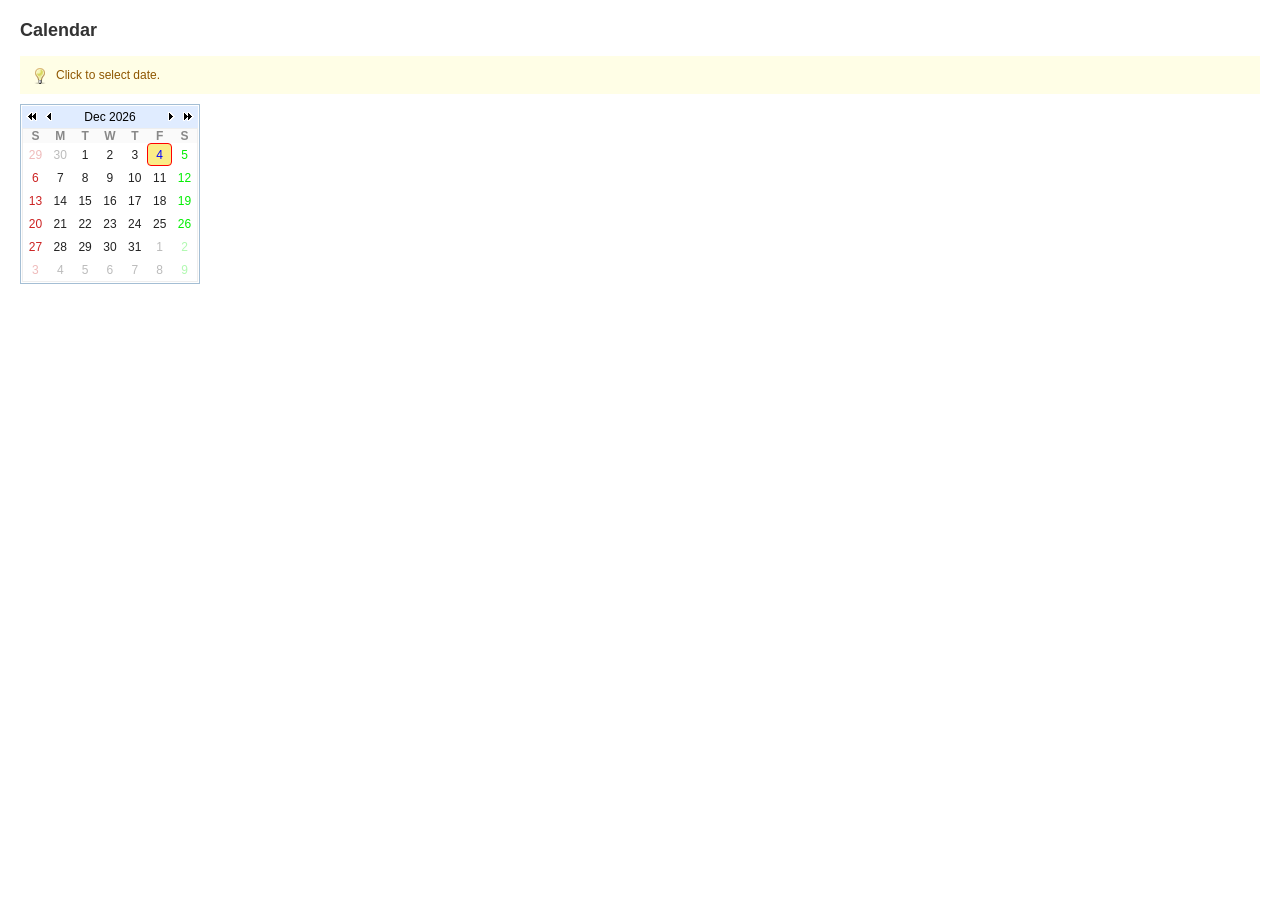
<file: WebRoot/jquery easyui/demo/calendar.html>
<!DOCTYPE html>
<html>
<head>
	<meta http-equiv="Content-Type" content="text/html; charset=UTF-8">
	<title>Calendar - jQuery EasyUI Demo</title>
	<link rel="stylesheet" type="text/css" href="../themes/default/easyui.css">
	<link rel="stylesheet" type="text/css" href="../themes/icon.css">
	<link rel="stylesheet" type="text/css" href="demo.css">
	<script type="text/javascript" src="../jquery-1.8.0.min.js"></script>
	<script type="text/javascript" src="../jquery.easyui.min.js"></script>
</head>
<body>
	<h2>Calendar</h2>
	<div class="demo-info" style="margin-bottom:10px">
		<div class="demo-tip icon-tip"></div>
		<div>Click to select date.</div>
	</div>
	
	<div class="easyui-calendar" style="width:180px;height:180px;"></div>
</body>
</html>
</file>
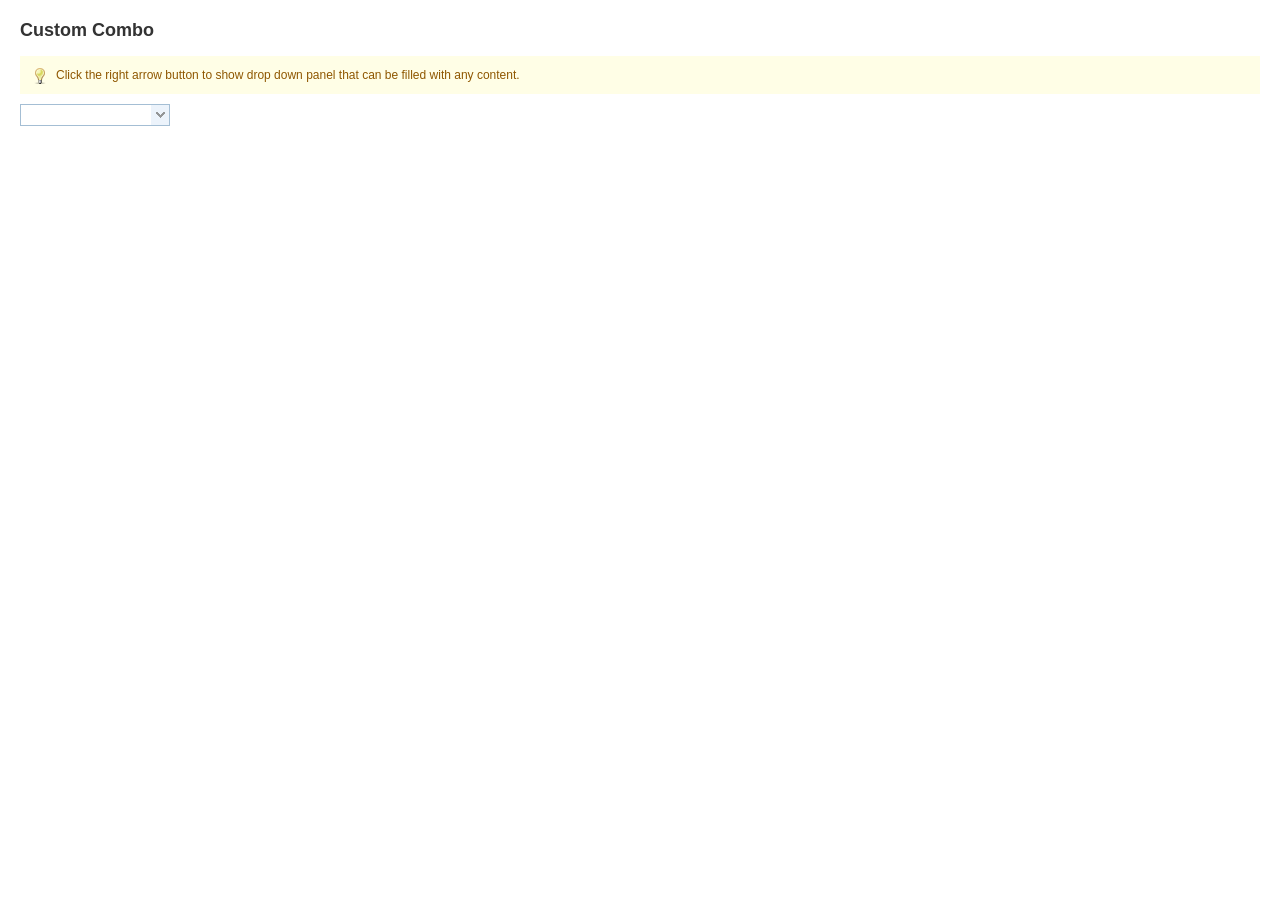
<file: WebRoot/jquery easyui/demo/combo.html>
<!DOCTYPE html>
<html>
<head>
	<meta http-equiv="Content-Type" content="text/html; charset=UTF-8">
	<title>Combo - jQuery EasyUI Demo</title>
	<link rel="stylesheet" type="text/css" href="../themes/default/easyui.css">
	<link rel="stylesheet" type="text/css" href="../themes/icon.css">
	<link rel="stylesheet" type="text/css" href="demo.css">
	<script type="text/javascript" src="../jquery-1.8.0.min.js"></script>
	<script type="text/javascript" src="../jquery.easyui.min.js"></script>
	<script>
		$(function(){
			$('#cc').combo({
				required:true,
				editable:false
			});
			$('#sp').appendTo($('#cc').combo('panel'));
			$('#sp input').click(function(){
				var v = $(this).val();
				var s = $(this).next('span').text();
				$('#cc').combo('setValue', v).combo('setText', s).combo('hidePanel');
			});
		});
	</script>
</head>
<body>
	<h2>Custom Combo</h2>
	<div class="demo-info" style="margin-bottom:10px">
		<div class="demo-tip icon-tip"></div>
		<div>Click the right arrow button to show drop down panel that can be filled with any content.</div>
	</div>
	
	<select id="cc"></select>
	<div id="sp">
		<div style="color:#99BBE8;background:#fafafa;padding:5px;">Select a language</div>
		<input type="radio" name="lang" value="01"><span>Java</span><br/>
		<input type="radio" name="lang" value="02"><span>C#</span><br/>
		<input type="radio" name="lang" value="03"><span>Ruby</span><br/>
		<input type="radio" name="lang" value="04"><span>Basic</span><br/>
		<input type="radio" name="lang" value="05"><span>Fortran</span>
	</div>
</body>
</html>
</file>
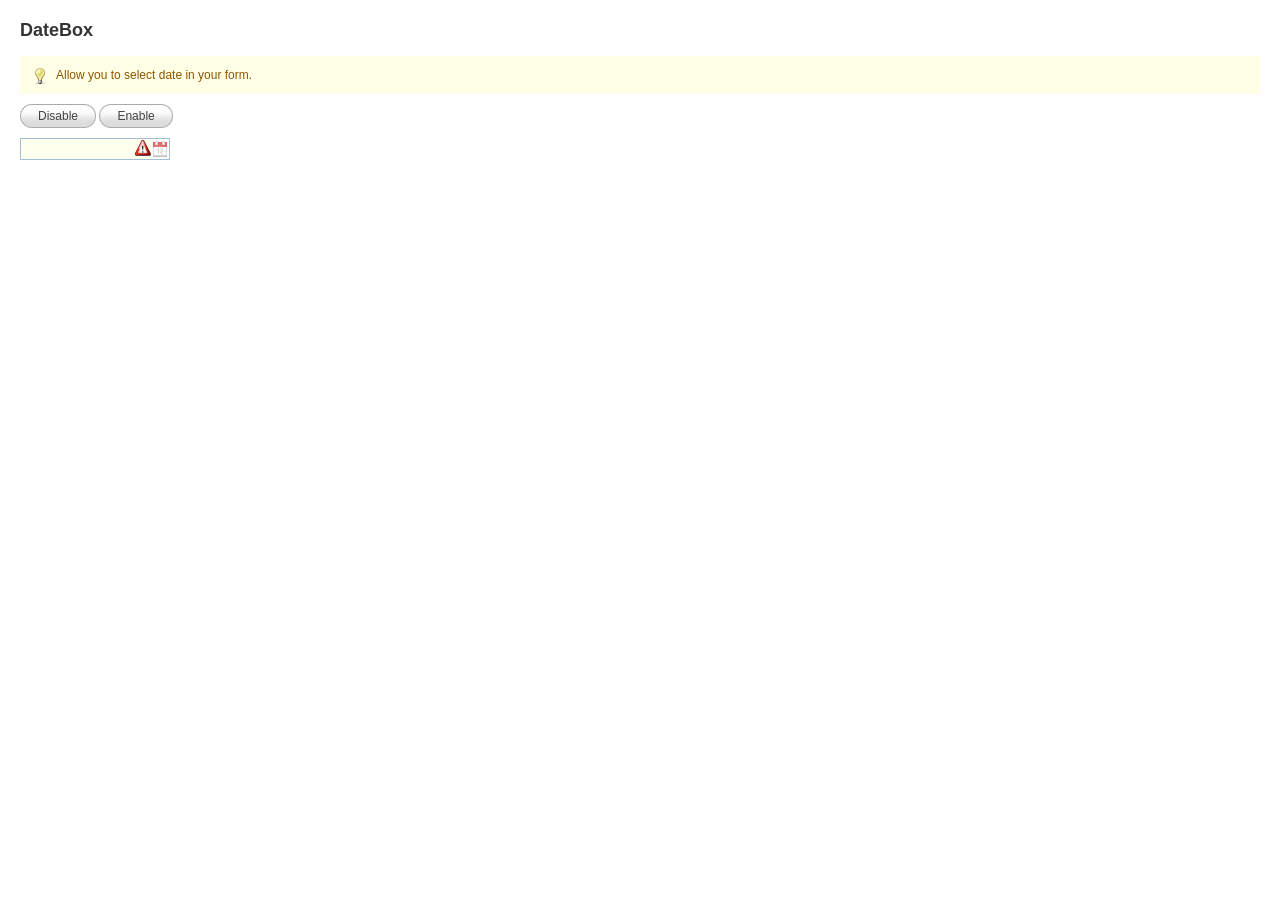
<file: WebRoot/jquery easyui/demo/datebox.html>
<!DOCTYPE html>
<html>
<head>
	<meta http-equiv="Content-Type" content="text/html; charset=UTF-8">
	<title>DateBox - jQuery EasyUI Demo</title>
	<link rel="stylesheet" type="text/css" href="../themes/default/easyui.css">
	<link rel="stylesheet" type="text/css" href="../themes/icon.css">
	<link rel="stylesheet" type="text/css" href="demo.css">
	<script type="text/javascript" src="../jquery-1.8.0.min.js"></script>
	<script type="text/javascript" src="../jquery.easyui.min.js"></script>
	<script>
		function disable(){
			$('#dd').datebox('disable');
		}
		function enable(){
			$('#dd').datebox('enable');
		}
	</script>
</head>
<body>
	<h2>DateBox</h2>
	<div class="demo-info">
		<div class="demo-tip icon-tip"></div>
		<div>Allow you to select date in your form.</div>
	</div>
	
	<div style="margin:10px 0;">
		<a href="#" class="easyui-linkbutton" onclick="disable()">Disable</a>
		<a href="#" class="easyui-linkbutton" onclick="enable()">Enable</a>
	</div>
	<input id="dd" class="easyui-datebox" required="required"></input>
</body>
</html>
</file>
<file: WebRoot/jquery easyui/themes/default/easyui.css>
.accordion{
	background:#fff;
	overflow:hidden;
}
.accordion .accordion-header{
	background:#E0ECFF;
	border-top-width:0;
	cursor:pointer;
}
.accordion .accordion-header .panel-title{
	font-weight:normal;
}
.accordion .accordion-header-selected .panel-title{
	font-weight:bold;
}
.accordion-noborder .accordion-header{
	border-width:0 0 1px;
}
.accordion-noborder .accordion-body{
	border-width:0px;
}
.accordion-collapse{
	background:url('images/accordion_collapse.png') no-repeat;
}
.accordion-expand{
	background:url('images/accordion_expand.png') no-repeat;
}
.calendar{
	background:#fff;
	border:1px solid #A4BED4;
	padding:1px;
	overflow:hidden;
}
.calendar-noborder{
	border:0px;
}
.calendar-header{
	position:relative;
	background:#E0ECFF;
	font-size:12px;
	height:22px;
}
.calendar-title{
	text-align:center;
	height:22px;
}
.calendar-title span{
	position:relative;
	top:2px;
	line-height:12px;
	display:inline-block;
	padding:3px;
	cursor:pointer;
	-moz-border-radius:4px;
	-webkit-border-radius:4px;
	border-radius:4px;
}
.calendar-prevmonth,.calendar-nextmonth,.calendar-prevyear,.calendar-nextyear{
	position:absolute;
	top:4px;
	width:14px;
	height:14px;
	line-height:12px;
	cursor:pointer;
	font-size:1px;
	-moz-border-radius:4px;
	-webkit-border-radius:4px;
	border-radius:4px;
}
.calendar-prevmonth{
	left:20px;
	background:url('images/calendar_prevmonth.gif') no-repeat 3px 2px;
}
.calendar-nextmonth{
	right:20px;
	background:url('images/calendar_nextmonth.gif') no-repeat 3px 2px;
}
.calendar-prevyear{
	left:3px;
	background:url('images/calendar_prevyear.gif') no-repeat 1px 2px;
}
.calendar-nextyear{
	right:3px;
	background:url('images/calendar_nextyear.gif') no-repeat 1px 2px;
}
.calendar-body{
	font-size:12px;
	position:relative;
}
.calendar-body table{
	width:100%;
	height:100%;
	border:1px solid #eee;
	font-size:12px;
}
.calendar-body th,.calendar-body td{
	text-align:center;
}
.calendar-body th{
	background:#fafafa;
	color:#888;
}
.calendar-day{
	color:#222;
	cursor:pointer;
	border:1px solid #fff;
	-moz-border-radius:4px;
	-webkit-border-radius:4px;
	border-radius:4px;
}
.calendar-sunday{
	color:#CC2222;
}
.calendar-saturday{
	color:#00ee00;
}
.calendar-today{
	color:#0000ff;
}
.calendar-other-month{
	opacity:0.3;
	filter:alpha(opacity=30);
}
.calendar-hover{
	border:1px solid red;
}
.calendar-selected{
	background:#FBEC88;
	border:1px solid red;
}
.calendar-nav-hover{
	background-color:#FBEC88;
}


.calendar-menu{
	position:absolute;
	top:0px;
	left:0px;
	width:180px;
	height:150px;
	padding:5px;
	font-size:12px;
	background:#fafafa;
	opacity:0.8;
	filter:alpha(opacity=80);
	display:none;
	overflow:hidden;
}
.calendar-menu-year-inner{
	text-align:center;
	padding-bottom:5px;
}
.calendar-menu-year{
	width:40px;
	text-align:center;
	border:1px solid #ccc;
	padding:2px;
	font-weight:bold;
}
.calendar-menu-prev,.calendar-menu-next{
	display:inline-block;
	width:21px;
	height:21px;
	vertical-align:top;
	cursor:pointer;
}
.calendar-menu-prev{
	margin-right:10px;
	background:url('images/calendar_prevyear.gif') no-repeat 5px 6px;
}	
.calendar-menu-next{
	margin-left:10px;
	background:url('images/calendar_nextyear.gif') no-repeat 5px 6px;
}
.calendar-menu-hover{
	background-color:#FBEC88;
}
.calendar-menu-month-inner table{
	width:100%;
	height:100%;
}
.calendar-menu-month{
	text-align:center;
	cursor:pointer;
	border:1px solid #fafafa;
	font-weight:bold;
	color:#666;
	-moz-border-radius:4px;
	-webkit-border-radius:4px;
	border-radius:4px;
}
.combo{
	display:inline-block;
	white-space:nowrap;
	font-size:12px;
	margin:0;
	padding:0;
	border:1px solid #A4BED4;
	background:#fff;
}
.combo-text{
	font-size:12px;
	border:0px;
	line-height:20px;
	height:20px;
	padding:0px;
	*height:18px;
	*line-height:18px;
	_height:18px;
	_line-height:18px;
}
.combo-arrow{
	background:#E0ECF9 url('images/combo_arrow.gif') no-repeat 3px 4px;
	width:18px;
	height:20px;
	overflow:hidden;
	display:inline-block;
	vertical-align:top;
	cursor:pointer;
	opacity:0.6;
	filter:alpha(opacity=60);
}
.combo-arrow-hover{
	opacity:1.0;
	filter:alpha(opacity=100);
}
.combo-panel{
	background:#fff;
	overflow:auto;
}
.combobox-item{
	padding:2px;
	font-size:12px;
	padding:3px;
	padding-right:0px;
}
.combobox-item-hover{
	background:#fafafa;
}
.combobox-item-selected{
	background:#FBEC88;
}.datagrid .panel-body{
	overflow:hidden;
}
.datagrid-wrap{
	position:relative;
}
.datagrid-view{
	position:relative;
	overflow:hidden;
}
.datagrid-view1{
	position:absolute;
	overflow:hidden;
	left:0px;
	top:0px;
}
.datagrid-view2{
	position:absolute;
	overflow:hidden;
	left:210px;
	top:0px;
}
.datagrid-mask{
	position:absolute;
	left:0;
	top:0;
	width:100%;
	height:100%;
	background:#ccc;
	opacity:0.3;
	filter:alpha(opacity=30);
	display:none;
}
.datagrid-mask-msg{
	position:absolute;
	top:50%;
	margin-top:-20px;
	width:auto;
	height:16px;
	padding:12px 5px 10px 30px;
	background:#fff url('images/pagination_loading.gif') no-repeat scroll 5px 10px;
	border:2px solid #6593CF;
	color:#222;
	display:none;
}
.datagrid-sort-desc .datagrid-sort-icon{
	padding:2px 13px 3px 0px;
	background:url('images/datagrid_sort_desc.gif') no-repeat center center;
}
.datagrid-sort-asc .datagrid-sort-icon{
	padding:2px 13px 3px 0px;
	background:url('images/datagrid_sort_asc.gif') no-repeat center center;
}
.datagrid-toolbar{
	height:28px;
	background:#efefef;
	padding:1px 2px;
	border-bottom:1px solid #ccc;
}
.datagrid-btn-separator{
	float:left;
	height:24px;
	border-left:1px solid #ccc;
	border-right:1px solid #fff;
	margin:2px 1px;
}
.datagrid-pager{
	background:#efefef;
	border-top:1px solid #ccc;
	position:relative;
}
.datagrid-pager-top{
	border-top:0;
	border-bottom:1px solid #ccc;
}

.datagrid-header{
	overflow:hidden;
	background:#fafafa url('images/datagrid_header_bg.gif') repeat-x left bottom;
	border-bottom:1px solid #ccc;
	cursor:default;
}
.datagrid-header-inner{
	float:left;
	width:10000px;
}
.datagrid-header-row{
	height:25px;
}
.datagrid-header td{
	border-right:1px dotted #ccc;
	font-size:12px;
	font-weight:normal;
	background:#fafafa url('images/datagrid_header_bg.gif') repeat-x left bottom;
	border-bottom:1px dotted #ccc;
	border-top:1px dotted #fff;
}
.datagrid-header td.datagrid-header-over{
	background:#EBF3FD;
}
.datagrid-header .datagrid-cell{
	margin:0;
	padding:3px 4px;
	white-space:nowrap;
	word-wrap:normal;
	overflow:hidden;
	text-align:center;
}
.datagrid-header .datagrid-cell-group{
	margin:0;
	padding:4px 2px 4px 4px;
	white-space:nowrap;
	word-wrap:normal;
	overflow:hidden;
	text-align:center;
}
.datagrid-header-rownumber{
	width:25px;
	text-align:center;
	margin:0px;
	padding:3px 0px;
}
.datagrid-td-rownumber{
	background:#fafafa url('images/datagrid_header_bg.gif') repeat-x left bottom;
}
.datagrid-cell-rownumber{
	width:25px;
	text-align:center;
	margin:0px;
	padding:3px 0px;
	color:#000;
}
.datagrid-body{
	margin:0;
	padding:0;
	overflow:auto;
	zoom:1;
}
.datagrid-view1 .datagrid-body-inner{
	padding-bottom:20px;
}
.datagrid-view1 .datagrid-body{
	overflow:hidden;
}
.datagrid-footer{
	overflow:hidden;
}
.datagrid-footer-inner{
	border-top:1px solid #ccc;
	width:10000px;
	float:left;
}
.datagrid-body td,.datagrid-footer td{
	font-size:12px;
	border-right:1px dotted #ccc;
	border-bottom:1px dotted #ccc;
	overflow:hidden;
	padding:0;
	margin:0;
}
.datagrid-body .datagrid-cell,.datagrid-footer .datagrid-cell{
	overflow:hidden;
	margin:0;
	padding:0px 4px;
	white-space:nowrap;
	word-wrap:normal;
	height:18px;
	line-height:18px;
}
.datagrid-row-editing .datagrid-cell{
	height:auto;
}
.datagrid-header-check,.datagrid-cell-check{
	padding:0;
	width:27px;
	height:18px;
	font-size:1px;
	text-align:center;
	overflow:hidden;
}
.datagrid-header-check input,.datagrid-cell-check input{
	margin:0;
	padding:0;
	width:15px;
	height:18px;
}
.datagrid-row{
	height:25px;
}
.datagrid-row-collapse{
	background:url('images/datagrid_row_collapse.gif') no-repeat center center;
}
.datagrid-row-expand{
	background:url('images/datagrid_row_expand.gif') no-repeat center center;
}
.datagrid-row-alt{
	background:#EEEEFF;
}
.datagrid-row-over{
	background:#D0E5F5;
	cursor:default;
}
.datagrid-row-selected{
	background:#FBEC88;
}
.datagrid-resize-proxy{
	position:absolute;
	width:1px;
	top:0;
	height:10000px;
	background:red;
	cursor:e-resize;
	display:none;
}
.datagrid-body .datagrid-editable{
	padding:0;
}
.datagrid-body .datagrid-editable table{
	width:100%;
	height:100%;
}
.datagrid-body .datagrid-editable td{
	border:0;
	padding:0;
}
.datagrid-body .datagrid-editable .datagrid-editable-input{
	width:100%;
	font-size:12px;
	border:1px solid #A4BED4;
	padding:3px 2px;
}
.datebox .combo-arrow{
	background:url('images/datebox_arrow.png') no-repeat center center;
}
.datebox-calendar-inner{
	height:180px;
}
.datebox-button{
	height:18px;
	padding:2px 5px;
	font-size:12px;
	background-color:#fafafa;
	text-align:center;
}
.datebox-current,.datebox-close{
	float:left;
	color:#888;
	text-decoration:none;
	font-weight:bold;
}
.datebox-close{
	float:right;
}
.datebox-ok{
	color:#888;
	text-decoration:none;
	font-weight:bold;
}
.datebox-button-hover{
	color:#A4BED4;
}
.dialog-content{
	overflow:auto;
}
.dialog-toolbar{
	background:#fafafa;
	padding:2px 5px;
	border-bottom:1px solid #eee;
}
.dialog-tool-separator{
	float:left;
	height:24px;
	border-left:1px solid #ccc;
	border-right:1px solid #fff;
	margin:2px 1px;
}
.dialog-button{
	border-top:1px solid #eee;
	background:#fafafa;
	padding:5px 5px;
	text-align:right;
}
.dialog-button .l-btn{
	margin-left:5px;
}.layout{
	position:relative;
	overflow:hidden;
	margin:0;
	padding:0;
	z-index:0;
}
.layout-panel{
	position:absolute;
	overflow:hidden;
}
.layout-panel-east,.layout-panel-west{
	z-index:2;
}
.layout-panel-north,.layout-panel-south{
	z-index:3;
}
.layout-button-up{
	background:url('images/layout_arrows.png') no-repeat -16px -16px;
}
.layout-button-down{
	background:url('images/layout_arrows.png') no-repeat -16px 0;
}
.layout-button-left{
	background:url('images/layout_arrows.png') no-repeat 0 0;
}
.layout-button-right{
	background:url('images/layout_arrows.png') no-repeat 0 -16px;
}
.layout-expand{
	position:absolute;
	padding:0px 5px;
	padding:0px;
	background:#D2E0F2;
	font-size:1px;
	cursor:pointer;
	z-index:1;
}
.layout-expand .panel-header{
	background:transparent;
	border-bottom-width:0px;
}
.layout-expand .panel-header .panel-tool{
	top: 5px;
}
.layout-expand .panel-body{
	overflow:hidden;
}
.layout-expand-over{
	background:#E1F0F2;
}
.layout-body{
	overflow:auto;
	background:#fff;
}
.layout-split-proxy-h{
	position:absolute;
	width:5px;
	background:#ccc;
	font-size:1px;
	cursor:e-resize;
	display:none;
	z-index:5;
}
.layout-split-proxy-v{
	position:absolute;
	height:5px;
	background:#ccc;
	font-size:1px;
	cursor:n-resize;
	display:none;
	z-index:5;
}
.layout-split-north{
	border-bottom:5px solid #D2E0F2;
}
.layout-split-south{
	border-top:5px solid #D2E0F2;
}
.layout-split-east{
	border-left:5px solid #D2E0F2;
}
.layout-split-west{
	border-right:5px solid #D2E0F2;
}
.layout-mask{
	position:absolute;
	background:#fafafa;
	filter:alpha(opacity=10);
	opacity:0.10;
	z-index:4;
}

a.l-btn{
	color:#444;
	background:url('images/button_a_bg.gif') no-repeat top right;
	font-size:12px;
	text-decoration:none;
	display:inline-block;
	zoom:1;
	height:24px;
	padding-right:18px;
	cursor:pointer;
	outline:none;
}
a.l-btn-plain{
	background:transparent;
	padding-right:5px;
	border:1px solid transparent;
	_border:0px solid #efefef;
	_padding:1px 6px 1px 1px;
}

a.l-btn-disabled{
	color:#ccc;
	opacity:0.5;
	filter:alpha(opacity=50);
	cursor:default;
}
a.l-btn span.l-btn-left{
	display:inline-block;
	background:url('images/button_span_bg.gif') no-repeat top left;
	padding:4px 0px 4px 18px;
	line-height:16px;
	height:16px;
}
a.l-btn-plain span.l-btn-left{
	background:transparent;
	padding-left:5px;
}

a.l-btn span span.l-btn-text{
	display:inline-block;
	height:16px;
	line-height:16px;
	padding:0px;
}
a.l-btn span span span.l-btn-empty{
	display:inline-block;
	padding:0px;
	width:16px;
}
a:hover.l-btn{
	background-position: bottom right;
	outline:none;
}
a:hover.l-btn span.l-btn-left{
	background-position: bottom left;
}

a:hover.l-btn-plain{
	border:1px solid #7eabcd;
	background:url('images/button_plain_hover.png') repeat-x left bottom;
	_padding:0px 5px 0px 0px;
	-moz-border-radius:3px;
	-webkit-border-radius:3px;
	border-radius:3px;
}
a:hover.l-btn-disabled{
	background-position:top right;
}
a:hover.l-btn-disabled span.l-btn-left{
	background-position:top left;
}
a.l-btn .l-btn-focus{
	outline:#0000FF dotted thin;
}
.menu{
	position:absolute;
	background:#f0f0f0 url('images/menu.gif') repeat-y;
	margin:0;
	padding:2px;
	border:1px solid #ccc;
	overflow:hidden;
}
.menu-item{
	position:relative;
	margin:0;
	padding:0;
	height:22px;
	line-height:20px;
	overflow:hidden;
	font-size:12px;
	cursor:pointer;
	border:1px solid transparent;
	_border:1px solid #f0f0f0;
}
.menu-text{
	position:absolute;
	left:28px;
	top:0px;
}
.menu-icon{
	position:absolute;
	width:16px;
	height:16px;
	top:3px;
	left:2px;
}
.menu-rightarrow{
	position: absolute;
	width:4px;
	height:7px;
	top:7px;
	right:5px;
	background:url('images/menu_rightarrow.png') no-repeat;
}
.menu-sep{
	margin:3px 0px 3px 24px;
	line-height:2px;
	font-size:2px;
	background:url('images/menu_sep.png') repeat-x;
}
.menu-active{
	border:1px solid #7eabcd;
	background:#fafafa;
	-moz-border-radius:3px;
	-webkit-border-radius:3px;
	border-radius:3px;
}
.menu-shadow{
	position:absolute;
	background:#ddd;
	-moz-border-radius:5px;
	-webkit-border-radius:5px;
	border-radius:5px;
	-moz-box-shadow: 2px 2px 3px rgba(0, 0, 0, 0.2);
	-webkit-box-shadow: 2px 2px 3px rgba(0, 0, 0, 0.2);
	box-shadow: 2px 2px 3px rgba(0, 0, 0, 0.2);
	filter: progid:DXImageTransform.Microsoft.Blur(pixelRadius=2,MakeShadow=false,ShadowOpacity=0.2);
}
.menu-item-disabled{
	opacity:0.5;
	filter:alpha(opacity=50);
	cursor:default;
}
.menu-active-disabled{
	border-color:#d3d3d3;
}

.m-btn-downarrow{
	display:inline-block;
	width:12px;
	line-height:14px;
	*line-height:15px;
	background:url('images/menu_downarrow.png') no-repeat 4px center;
}

a.m-btn-active{
	background-position: bottom right;
}
a.m-btn-active span.l-btn-left{
	background-position: bottom left;
}
a.m-btn-plain-active{
	background:transparent;
	border:1px solid #7eabcd;
	_padding:0px 5px 0px 0px;
	-moz-border-radius:3px;
	-webkit-border-radius:3px;
	border-radius:3px;
}
.messager-body{
	padding:5px 10px;
}
.messager-button{
	text-align:center;
	padding-top:10px;
}
.messager-icon{
	float:left;
	width:47px;
	height:35px;
}
.messager-error{
	background:url('images/messager_error.gif') no-repeat scroll left top;
}
.messager-info{
	background:url('images/messager_info.gif') no-repeat scroll left top;
}
.messager-question{
	background:url('images/messager_question.gif') no-repeat scroll left top;
}
.messager-warning{
	background:url('images/messager_warning.gif') no-repeat scroll left top;
}
.messager-input{
	width: 262px;
	border:1px solid #ccc;
}
.messager-progress{
	padding:10px;
}
.messager-p-msg{
	margin-bottom:5px;
}.pagination{
	zoom:1;
}
.pagination table{
	float:left;
	height:30px;
}
.pagination td{
	border:0;
}
.pagination-btn-separator{
	float:left;
	height:24px;
	border-left:1px solid #ccc;
	border-right:1px solid #fff;
	margin:3px 1px;
}
.pagination-num{
	border:1px solid #ccc;
	margin:0 2px;
}
.pagination-page-list{
	margin:0px 6px;
}
.pagination-info{
	float:right;
	padding-right:6px;
	padding-top:8px;
	font-size:12px;
}
.pagination span{
	font-size:12px;
}
.pagination-first{
	background:url('images/pagination_first.gif') no-repeat;
}
.pagination-prev{
	background:url('images/pagination_prev.gif') no-repeat;
}
.pagination-next{
	background:url('images/pagination_next.gif') no-repeat;
}
.pagination-last{
	background:url('images/pagination_last.gif') no-repeat;
}
.pagination-load{
	background:url('images/pagination_load.png') no-repeat;
}
.pagination-loading{
	background:url('images/pagination_loading.gif') no-repeat;
}
.panel{
	overflow:hidden;
	font-size:12px;
}
.panel-header{
	padding:5px;
	line-height:15px;
	color:#15428b;
	font-weight:bold;
	font-size:12px;
	background:url('images/panel_title.png') repeat-x;
	position:relative;
	border:1px solid #99BBE8;
}
.panel-title{
	background:url('images/blank.gif') no-repeat;
}
.panel-header-noborder{
	border-width:0px;
	border-bottom:1px solid #99BBE8;
}
.panel-body{
	overflow:auto;
	border:1px solid #99BBE8;
	border-top-width:0px;
}
.panel-body-noheader{
	border-top-width:1px;
}
.panel-body-noborder{
	border-width:0px;
}
.panel-with-icon{
	padding-left:18px;
}
.panel-icon{
	position:absolute;
	left:5px;
	top:4px;
	width:16px;
	height:16px;
}

.panel-tool{
	position:absolute;
	right:5px;
	top:4px;
}
.panel-tool a{
	display:inline-block;
	width:16px;
	height:16px;
	opacity:0.6;
	filter:alpha(opacity=60);
	margin-left:2px;
}
.panel-tool a:hover{
	opacity:1;
	filter:alpha(opacity=100);
}
.panel-tool-close{
	background:url('images/panel_tools.gif') no-repeat -16px 0px;
}
.panel-tool-min{
	background:url('images/panel_tools.gif') no-repeat 0px 0px;
}
.panel-tool-max{
	background:url('images/panel_tools.gif') no-repeat 0px -16px;
}
.panel-tool-restore{
	background:url('images/panel_tools.gif') no-repeat -16px -16px;
}
.panel-tool-collapse{
	background:url('images/panel_tools.gif') no-repeat -32px 0;
}
.panel-tool-expand{
	background:url('images/panel_tools.gif') no-repeat -32px -16px;
}
.panel-loading{
	padding:11px 0px 10px 30px;
	background:url('images/panel_loading.gif') no-repeat 10px 10px;
}
.panel-noscroll{
	overflow:hidden;
}
.panel-fit,.panel-fit body{
	height:100%;
	margin:0;
	padding:0;
	border:0;
	overflow:hidden;
}
.progressbar{
	border:1px solid #99BBE8;
	border-radius:5px;
	overflow:hidden;
}
.progressbar-text{
	text-align:center;
	color:#15428b;
	position:absolute;
}
.progressbar-value{
	background-color:#FF8D40;
	border-radius:5px 0 0 5px;
	width:0;
}
.propertygrid .datagrid-view1 .datagrid-body,.propertygrid .datagrid-group{
	background:#E0ECFF;
}
.propertygrid .datagrid-group{
	height:21px;
	overflow:hidden;
}
.propertygrid .datagrid-view1 .datagrid-body td{
	border-color:#E0ECFF;
}
.propertygrid .datagrid-view1 .datagrid-row-over,.propertygrid .datagrid-view1 .datagrid-row-selected{
	background:#E0ECFF;
}
.propertygrid .datagrid-group span{
	color:#416AA3;
	font-weight:bold;
	padding-left:4px;
}
.propertygrid .datagrid-row-collapse,.propertygrid .datagrid-row-expand{
	background-position:3px center;
}.searchbox{
	display:inline-block;
	white-space:nowrap;
	font-size:12px;
	margin:0;
	padding:0;
	border:1px solid #A4BED4;
	background:#fff;
}
.searchbox-text{
	font-size:12px;
	border:0px;
	line-height:20px;
	height:20px;
	padding:0px;
	*height:18px;
	*line-height:18px;
	_height:18px;
	_line-height:18px;
}
.searchbox-button{
	background:url('images/searchbox_button.png') no-repeat center center;
	width:18px;
	height:20px;
	overflow:hidden;
	display:inline-block;
	vertical-align:top;
	cursor:pointer;
	opacity:0.6;
	filter:alpha(opacity=60);
}
.searchbox-button-hover{
	opacity:1.0;
	filter:alpha(opacity=100);
}
.searchbox-prompt{
	font-size:12px;
	color:#ccc;
}
.searchbox a.l-btn-plain{
	background-color:#E0ECF9;
	height:20px;
	border:0;
	padding:0 6px 0 0;
	vertical-align:top;
}
.searchbox a.l-btn .l-btn-left{
	padding:2px 0 2px 2px;
}
.searchbox a.l-btn-plain:hover{
	-moz-border-radius:0px;
	-webkit-border-radius:0px;
	border-radius:0px;
	border:0;
	padding:0 6px 0 0;
}
.searchbox a.m-btn-plain-active{
	-moz-border-radius:0px;
	-webkit-border-radius:0px;
	border-radius:0px;
}.slider{
}
.slider-disabled{
	opacity:0.5;
	filter:alpha(opacity=50);
}
.slider-h{
	height:22px;
}
.slider-v{
	width:22px;
}
.slider-inner{
	position:relative;
	height:6px;
	top:7px;
	border:1px solid #99BBE8;
	background:#fafafa;
	border-radius:3px;
}
.slider-handle{
	position:absolute;
	display:block;
	outline:none;
	width:20px;
	height:20px;
	top:-7px;
	margin-left:-10px;
	background:url('images/slider_handle.png') no-repeat;
}
.slider-tip{
	position:absolute;
	display:inline-block;
	line-height:12px;
	white-space:nowrap;
	top:-22px;
}
.slider-rule{
	position:relative;
	top:15px;
}
.slider-rule span{
	position:absolute;
	display:inline-block;
	font-size:0;
	height:5px;
	border-left:1px solid #999;
}
.slider-rulelabel{
	position:relative;
	top:20px;
}
.slider-rulelabel span{
	position:absolute;
	display:inline-block;
	color:#999;
}
.slider-v .slider-inner{
	width:6px;
	left:7px;
	top:0;
	float:left;
}
.slider-v .slider-handle{
	left:3px;
	margin-top:-10px;
}
.slider-v .slider-tip{
	left:-10px;
	margin-top:-6px;
}
.slider-v .slider-rule{
	float:left;
	top:0;
	left:16px;
}
.slider-v .slider-rule span{
	width:5px;
	height:'auto';
	border-left:0;
	border-top:1px solid #999;
}
.slider-v .slider-rulelabel{
	float:left;
	top:0;
	left:23px;
}
.spinner{
	display:inline-block;
	white-space:nowrap;
	font-size:12px;
	margin:0;
	padding:0;
	border:1px solid #A4BED4;
}
.spinner-text{
	font-size:12px;
	border:0px;
	line-height:20px;
	height:20px;
	padding:0px;
	*height:18px;
	*line-height:18px;
	_height:18px;
	_line-height:18px;
}
.spinner-arrow{
	display:inline-block;
	vertical-align:top;
	margin:0;
	padding:0;
}
.spinner-arrow-up,.spinner-arrow-down{
	display:block;
	background:#E0ECF9 url('images/spinner_arrow_up.gif') no-repeat 5px 2px;
	font-size:1px;
	width:18px;
	height:10px;
}
.spinner-arrow-down{
	background:#E0ECF9 url('images/spinner_arrow_down.gif') no-repeat 5px 3px;
}
.spinner-arrow-hover{
	background-color:#ECF9F9;
}.s-btn-downarrow{
	display:inline-block;
	width:16px;
	line-height:14px;
	*line-height:15px;
	background:url('images/menu_downarrow.png') no-repeat 9px center;
}

a.s-btn-active{
	background-position: bottom right;
}
a.s-btn-active span.l-btn-left{
	background-position: bottom left;
}
a.s-btn-active .s-btn-downarrow{
	background:url('images/menu_split_downarrow.png') no-repeat 4px -19px;
}
a:hover.l-btn .s-btn-downarrow{
	background:url('images/menu_split_downarrow.png') no-repeat 4px -19px;
}

a.s-btn-plain-active{
	background:transparent;
	border:1px solid #7eabcd;
	_padding:0px 5px 0px 0px;
	-moz-border-radius:3px;
	-webkit-border-radius:3px;
	border-radius:3px;
}
a.s-btn-plain-active .s-btn-downarrow{
	background:url('images/menu_split_downarrow.png') no-repeat 4px -19px;
}.tabs-container{
	overflow:hidden;
	background:#fff;
}
.tabs-header{
	border:1px solid #8DB2E3;
	background:#E0ECFF;
	border-bottom:0px;
	position:relative;
	overflow:hidden;
	padding:0px;
	padding-top:2px;
	overflow:hidden;
}
.tabs-header-noborder{
	border:0px;
}
.tabs-header-plain{
	border:0px;
	background:transparent;
}
.tabs-scroller-left{
	position:absolute;
	left:0px;
	top:-1px;
	width:18px;
	height:28px!important;
	height:30px;
	border:1px solid #8DB2E3;
	font-size:1px;
	display:none;
	cursor:pointer;
	background:#E0ECFF url('images/tabs_leftarrow.png') no-repeat center center;
}
.tabs-scroller-right{
	position:absolute;
	right:0;
	top:-1px;
	width:18px;
	height:28px!important;
	height:30px;
	border:1px solid #8DB2E3;
	font-size:1px;
	display:none;
	cursor:pointer;
	background:#E0ECFF url('images/tabs_rightarrow.png') no-repeat center center;
}
.tabs-tool{
	position:absolute;
	top:-1px;
	border:1px solid #8DB2E3;
	padding:1px;
	background:#E0ECFF;
	overflow:hidden;
}
.tabs-header-plain .tabs-scroller-left{
	top:2px;
	height:25px!important;
	height:27px;
}
.tabs-header-plain .tabs-scroller-right{
	top:2px;
	height:25px!important;
	height:27px;
}
.tabs-header-plain .tabs-tool{
	top:2px;
	padding-top:0;
}
.tabs-scroller-over{
	background-color:#ECF9F9;
}
.tabs-wrap{
	position:relative;
	left:0px;
	overflow:hidden;
	width:100%;
	margin:0px;
	padding:0px;
}
.tabs-scrolling{
	margin-left:18px;
	margin-right:18px;
}
.tabs-disabled{
	opacity:0.3;
	filter:alpha(opacity=30);
}
.tabs{
	list-style-type:none;
	height:26px;
	margin:0px;
	padding:0px;
	padding-left:4px;
	font-size:12px;
	width:5000px;
	border-bottom:1px solid #8DB2E3;
}
.tabs li{
	float:left;
	display:inline-block;
	margin-right:4px;
	margin-bottom:-1px;
	padding:0;
	position:relative;
	border:1px solid #8DB2E3;
	-moz-border-radius:5px 5px 0 0;
	-webkit-border-radius:5px 5px 0 0;
	border-radius:5px 5px 0 0;
}
.tabs li a.tabs-inner{
	display:inline-block;
	text-decoration:none;
	color:#416AA3;
	background:url('images/tabs_enabled.png') repeat-x left top;
	margin:0px;
	padding:0px 10px;
	height:25px;
	line-height:25px;
	text-align:center;
	white-space:nowrap;
	-moz-border-radius:5px 5px 0 0;
	-webkit-border-radius:5px 5px 0 0;
	border-radius:5px 5px 0 0;
}
.tabs li a.tabs-inner:hover{
	background:url('images/tabs_active.png') repeat-x left bottom;
}
.tabs li.tabs-selected{
	border:1px solid #8DB2E3;
	border-bottom:1px solid #fff;
}
.tabs li.tabs-selected a.tabs-inner{
	color:#416AA3;
	font-weight:bold;
	background:#fff;
	background:#7eabcd url('images/tabs_active.png') repeat-x left bottom;
	outline: none;
}
.tabs li.tabs-selected a:hover.tabs-inner{
	cursor:default;
	pointer:default;
}
.tabs-p-tool{
	position:absolute;
	right:16px;
	top:7px;
	display:block;
}
.tabs-p-tool a{
	display:inline-block;
	font-size:1px;
	width:12px;
	height:12px;
	opacity:0.6;
	filter:alpha(opacity=60);
}
.tabs-p-tool a:hover{
	opacity:1;
	filter:alpha(opacity=100);
	cursor:hand;
	cursor:pointer;
	background-color:#8DB2E3;
}
.tabs-with-icon{
	padding-left:18px;
}
.tabs-icon{
	position:absolute;
	width:16px;
	height:16px;
	left:10px;
	top:5px;
}
.tabs-closable{
	padding-right:8px;
}
.tabs li a.tabs-close{
	position:absolute;
	font-size:1px;
	display:block;
	padding:0px;
	width:11px;
	height:11px;
	top:7px;
	right:5px;
	opacity:0.6;
	filter:alpha(opacity=60);
	background:url('images/tabs_close.gif') no-repeat 2px 2px;
}
.tabs li a:hover.tabs-close{
	opacity:1;
	filter:alpha(opacity=100);
	cursor:hand;
	cursor:pointer;
	background-color:#8DB2E3;
}


.tabs-panels{
	margin:0px;
	padding:0px;
	border:1px solid #8DB2E3;
	border-top:0px;
	overflow:hidden;
}
.tabs-panels-noborder{
	border:0px;
}
.tree{
	font-size:12px;
	margin:0;
	padding:0;
	list-style-type:none;
}
.tree li{
	white-space:nowrap;
}
.tree li ul{
	list-style-type:none;
	margin:0;
	padding:0;
}
.tree-node{
	height:18px;
	white-space:nowrap;
	cursor:pointer;
}
.tree-indent{
	display:inline-block;
	width:16px;
	height:18px;
	vertical-align:middle;
}
.tree-hit{
	cursor:pointer;
}
.tree-expanded{
	display:inline-block;
	width:16px;
	height:18px;
	vertical-align:middle;
	background:url('images/tree_arrows.gif') no-repeat -18px 0px;
}
.tree-expanded-hover{
	background:url('images/tree_arrows.gif') no-repeat -50px 0px;
}
.tree-collapsed{
	display:inline-block;
	width:16px;
	height:18px;
	vertical-align:middle;
	background:url('images/tree_arrows.gif') no-repeat 0px 0px;
}
.tree-collapsed-hover{
	background:url('images/tree_arrows.gif') no-repeat -32px 0px;
}
.tree-lines .tree-expanded{
	background:url('images/tree_elbow.png') no-repeat -36px -54px;
}
.tree-lines .tree-collapsed{
	background:url('images/tree_elbow.png') no-repeat 0px -36px;
}
.tree-lines .tree-node-last .tree-expanded{
	background:url('images/tree_elbow.png') no-repeat -18px 0px;
}
.tree-lines .tree-node-last .tree-collapsed{
	background:url('images/tree_elbow.png') no-repeat -36px -36px;
}
.tree-lines .tree-root-first .tree-expanded{
	background:url('images/tree_elbow.png') no-repeat -18px -54px;
}
.tree-lines .tree-root-first .tree-collapsed{
	background:url('images/tree_elbow.png') no-repeat -18px -36px;
}
.tree-lines .tree-root-one .tree-expanded{
	background:url('images/tree_elbow.png') no-repeat 0px -18px;
}
.tree-lines .tree-root-one .tree-collapsed{
	background:url('images/tree_elbow.png') no-repeat 0px -72px;
}
.tree-line{
	background:url('images/tree_elbow.png') no-repeat 0px -54px;
}
.tree-join{
	background:url('images/tree_elbow.png') no-repeat -18px -18px;
}
.tree-joinbottom{
	background:url('images/tree_elbow.png') no-repeat 0px 0px;
}
.tree-folder{
	display:inline-block;
	background:url('images/tree_folder.gif') no-repeat;
	width:16px;
	height:18px;
	vertical-align:middle;
}
.tree-folder-open{
	background:url('images/tree_folder_open.gif') no-repeat;
}
.tree-file{
	display:inline-block;
	background:url('images/tree_file.gif') no-repeat;
	width:16px;
	height:18px;
	vertical-align:middle;
}
.tree-loading{
	background:url('images/tree_loading.gif') no-repeat;
}
.tree-title{
	display:inline-block;
	text-decoration:none;
	vertical-align:middle;
	padding:1px 2px 1px 2px;
	white-space:nowrap;
}

.tree-node-hover{
	background:#fafafa;
}
.tree-node-selected{
	background:#FBEC88;
}
.tree-checkbox{
	display:inline-block;
	width:16px;
	height:18px;
	vertical-align:middle;
}
.tree-checkbox0{
	background:url('images/tree_checkbox_0.gif') no-repeat;
}
.tree-checkbox1{
	background:url('images/tree_checkbox_1.gif') no-repeat;
}
.tree-checkbox2{
	background:url('images/tree_checkbox_2.gif') no-repeat;
}
.tree-node-proxy{
	font-size:12px;
	padding:1px 2px 1px 18px;
	background:#fafafa;
	border:1px solid #ccc;
	z-index:9900000;
}
.tree-dnd-yes{
	background:#fff url('images/tree_dnd_yes.png') no-repeat 0 center;
}
.tree-dnd-no{
	background:#fff url('images/tree_dnd_no.png') no-repeat 0 center;
}
.tree-node-top{
	border-top:1px dotted red;
}
.tree-node-bottom{
	border-bottom:1px dotted red;
}
.tree-node-append .tree-title{
	border:1px dotted red;
}
.tree-editor{
	border:1px solid #ccc;
	font-size:12px;
	line-height:16px;
	width:80px;
	position:absolute;
	top:0;
}
.validatebox-invalid{
	background:#FFFFEE url('images/validatebox_warning.png') no-repeat right 1px;
}
.validatebox-tip{
	position:absolute;
	width:200px;
	height:auto;
	display:none;
	z-index:9900000;
}
.validatebox-tip-content{
	display:inline-block;
	position:absolute;
	top:0px;
	left:10px;
	padding:3px 5px;
	border:1px solid #CC9933;
	background:#FFFFCC;
	z-index:9900001;
	font-size:12px;
}
.validatebox-tip-pointer{
	background:url('images/validatebox_pointer.gif') no-repeat left top;
	display:inline-block;
	width:10px;
	height:19px;
	position:absolute;
	left:1px;
	top:0px;
	z-index:9900002;
}
.window {
	font-size:12px;
	position:absolute;
	overflow:hidden;
	background:transparent url('images/panel_title.png');
	padding:5px;
	border:1px solid #99BBE8;
	border-radius:5px;
	-moz-border-radius:5px;
	-webkit-border-radius:5px;
	border-radius:5px;
}
.window-shadow{
	position:absolute;
	background:#ddd;
	border-radius:5px;
	-moz-border-radius:5px;
	-webkit-border-radius:5px;
	border-radius:5px;
	-moz-box-shadow: 2px 2px 3px rgba(0, 0, 0, 0.2);
	-webkit-box-shadow: 2px 2px 3px rgba(0, 0, 0, 0.2);
	box-shadow: 2px 2px 3px rgba(0, 0, 0, 0.2);
	filter: progid:DXImageTransform.Microsoft.Blur(pixelRadius=2,MakeShadow=false,ShadowOpacity=0.2);
}
.window .window-header{
	background:transparent;
	padding:2px 0px 4px 0px;
}
.window .window-body{
	background:#fff;
	border:1px solid #99BBE8;
	border-top-width:0px;
}
.window .window-body-noheader{
	border-top-width:1px;
}
.window .window-header .panel-icon{
	left:1px;
	top:1px;
}
.window .window-header .panel-with-icon{
	padding-left:18px;
}
.window .window-header .panel-tool{
	top:0px;
	right:1px;
}
.window-proxy{
	position:absolute;
	overflow:hidden;
	border:1px dashed #15428b;
}
.window-proxy-mask{
	position:absolute;
	background:#fafafa;
	filter:alpha(opacity=10);
	opacity:0.10;
}	
.window-mask{
	position:absolute;
	left:0;
	top:0;
	width:100%;
	height:100%;
	filter:alpha(opacity=40);
	opacity:0.40;
	background:#ccc;
	font-size:1px;
	*zoom:1;
	overflow:hidden;
}
</file>
<file: WebRoot/jquery easyui/themes/icon.css>
.icon-blank{
	background:url('icons/blank.gif') no-repeat;
}
.icon-add{
	background:url('icons/edit_add.png') no-repeat;
}
.icon-edit{
	background:url('icons/pencil.png') no-repeat;
}
.icon-remove{
	background:url('icons/edit_remove.png') no-repeat;
}
.icon-save{
	background:url('icons/filesave.png') no-repeat;
}
.icon-cut{
	background:url('icons/cut.png') no-repeat;
}
.icon-ok{
	background:url('icons/ok.png') no-repeat;
}
.icon-no{
	background:url('icons/no.png') no-repeat;
}
.icon-cancel{
	background:url('icons/cancel.png') no-repeat;
}
.icon-reload{
	background:url('icons/reload.png') no-repeat;
}
.icon-search{
	background:url('icons/search.png') no-repeat;
}
.icon-print{
	background:url('icons/print.png') no-repeat;
}
.icon-help{
	background:url('icons/help.png') no-repeat;
}
.icon-undo{
	background:url('icons/undo.png') no-repeat;
}
.icon-redo{
	background:url('icons/redo.png') no-repeat;
}
.icon-back{
	background:url('icons/back.png') no-repeat;
}
.icon-sum{
	background:url('icons/sum.png') no-repeat;
}
.icon-tip{
	background:url('icons/tip.png') no-repeat;
}

.icon-mini-add{
	background:url('icons/mini_add.png') no-repeat 2px 2px;
}
.icon-mini-edit{
	background:url('icons/mini_edit.png') no-repeat 2px 2px;
}
.icon-mini-refresh{
	background:url('icons/mini_refresh.png') no-repeat 3px 2px;
}
</file>
<file: WebRoot/jquery easyui/demo/demo.css>
*{
	font-size:12px;
}
body {
    font-family:helvetica,tahoma,verdana,sans-serif;
    padding:20px;
    font-size:13px;
    margin:0;
}
h2 {
    font-size:18px;
    color:#333;
    font-weight:bold;
    margin:0;
    margin-bottom:15px;
}
.demo-info{
	background:#FFFEE6;
	color:#8F5700;
	padding:12px;
}
.demo-tip{
	width:24px;
	height:16px;
	float:left;
}
</file>
